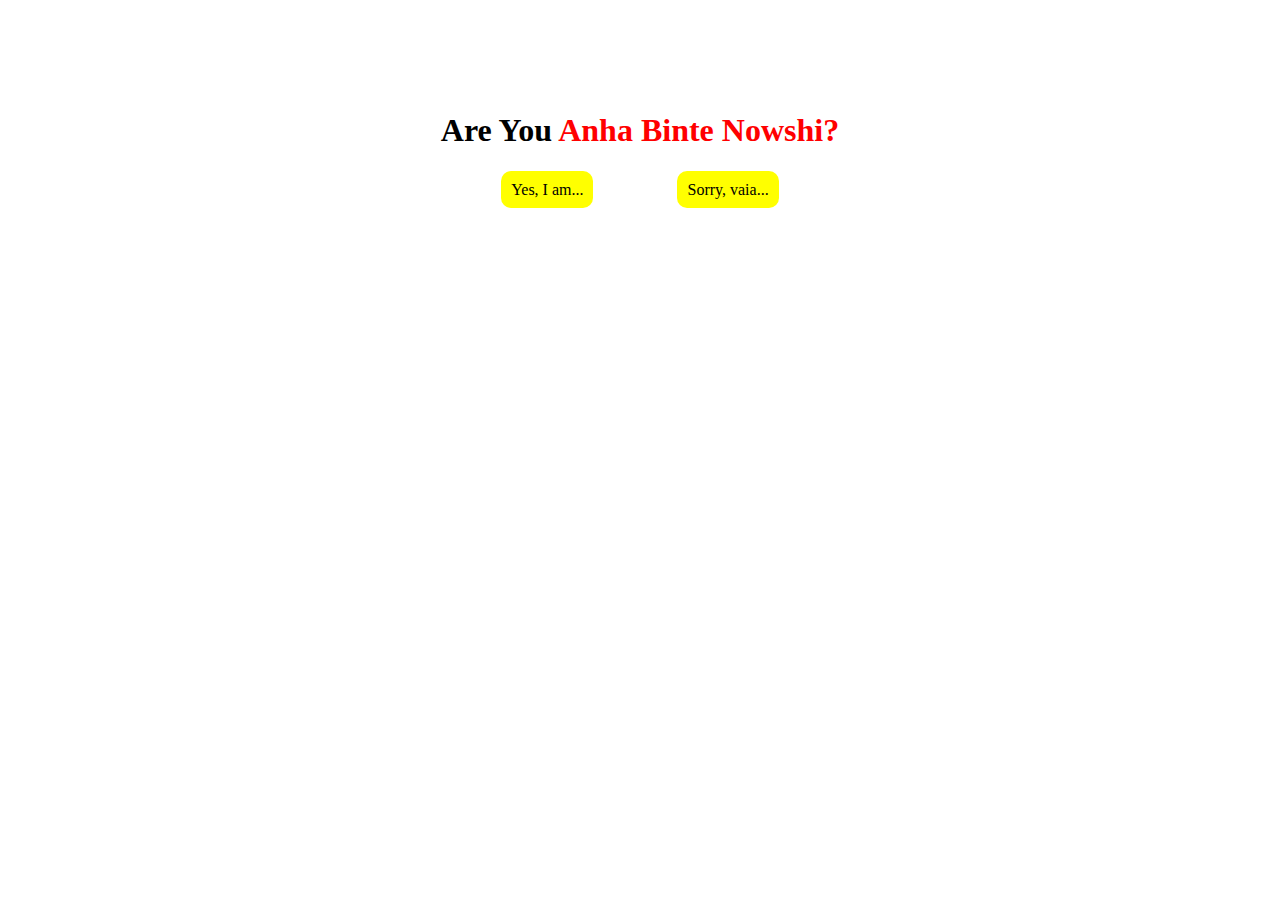
<file: index.html>
<!DOCTYPE html>
<html lang="en">

<head>
    <meta charset="UTF-8">
    <meta http-equiv="X-UA-Compatible" content="IE=edge">
    <meta name="viewport" content="width=device-width, initial-scale=1.0">
    <title>Today is your Birthday AB.Nowshi</title>
    <link rel="stylesheet" href="style.css">
    <link href="https://cdn.jsdelivr.net/npm/bootstrap@5.2.2/dist/css/bootstrap.min.css" rel="stylesheet"
        integrity="sha384-Zenh87qX5JnK2Jl0vWa8Ck2rdkQ2Bzep5IDxbcnCeuOxjzrPF/et3URy9Bv1WTRi" crossorigin="anonymous">
    <script src="https://cdn.jsdelivr.net/npm/bootstrap@5.2.2/dist/js/bootstrap.bundle.min.js"
        integrity="sha384-OERcA2EqjJCMA+/3y+gxIOqMEjwtxJY7qPCqsdltbNJuaOe923+mo//f6V8Qbsw3"
        crossorigin="anonymous"></script>
</head>

<body>
    <h1 class="text-div">Are You <span class="text-color fw-bold">Anha Binte Nowshi?</span></h1>
    <section class="container btn-div">
        <div class="button">
            <a class="btn-color btn-yes fw-semibold" href="./yes.html">Yes, I am...</a>
            <a class="btn-color btn-no fw-semibold" href="./sorry.html">Sorry, vaia...</a>
        </div>
    </section>


    <script src="https://cdn.jsdelivr.net/npm/@popperjs/core@2.11.6/dist/umd/popper.min.js"
        integrity="sha384-oBqDVmMz9ATKxIep9tiCxS/Z9fNfEXiDAYTujMAeBAsjFuCZSmKbSSUnQlmh/jp3"
        crossorigin="anonymous"></script>
    <script src="https://cdn.jsdelivr.net/npm/bootstrap@5.2.2/dist/js/bootstrap.min.js"
        integrity="sha384-IDwe1+LCz02ROU9k972gdyvl+AESN10+x7tBKgc9I5HFtuNz0wWnPclzo6p9vxnk"
        crossorigin="anonymous"></script>
</body>

</html>




<!-- <!DOCTYPE html>
<html lang="en">
<head>
    <meta charset="UTF-8">
    <meta name="viewport" content="width=device-width, initial-scale=1.0">
    <title>Question</title>

    <link rel="stylesheet" href="https://stackpath.bootstrapcdn.com/bootstrap/4.4.1/css/bootstrap.min.css" integrity="sha384-Vkoo8x4CGsO3+Hhxv8T/Q5PaXtkKtu6ug5TOeNV6gBiFeWPGFN9MuhOf23Q9Ifjh" crossorigin="anonymous">


</head>

<style>
    .love{
        color: red;
        font-size: 70px;
        padding: 10%;
    }
    .yes{
        padding: 10px 140px;
        color: black;
        background-color: yellow;
        border-radius: 5px;
        text-decoration: none;
    }
    .of-course-yes{
        padding: 10px 60px;
        color: black;
        background-color: yellow;
        border-radius: 5px;
        text-decoration: none;
    }
</style>

<body>
    <h1 class="love">Will you be my life partner 😍😍😍 ?</h1>

    <section class="decision d-flex justify-content-around">
        <a href="https://shubel.github.io/life-partner-answer/answer.html"><h2 class="yes">Yes</h2></a>
    
        <a href="https://shubel.github.io/life-partner-answer/answer.html"><h2 class="of-course-yes">Of Course, Yes</h2></a>
    </section>

</body>
</html> -->
</file>
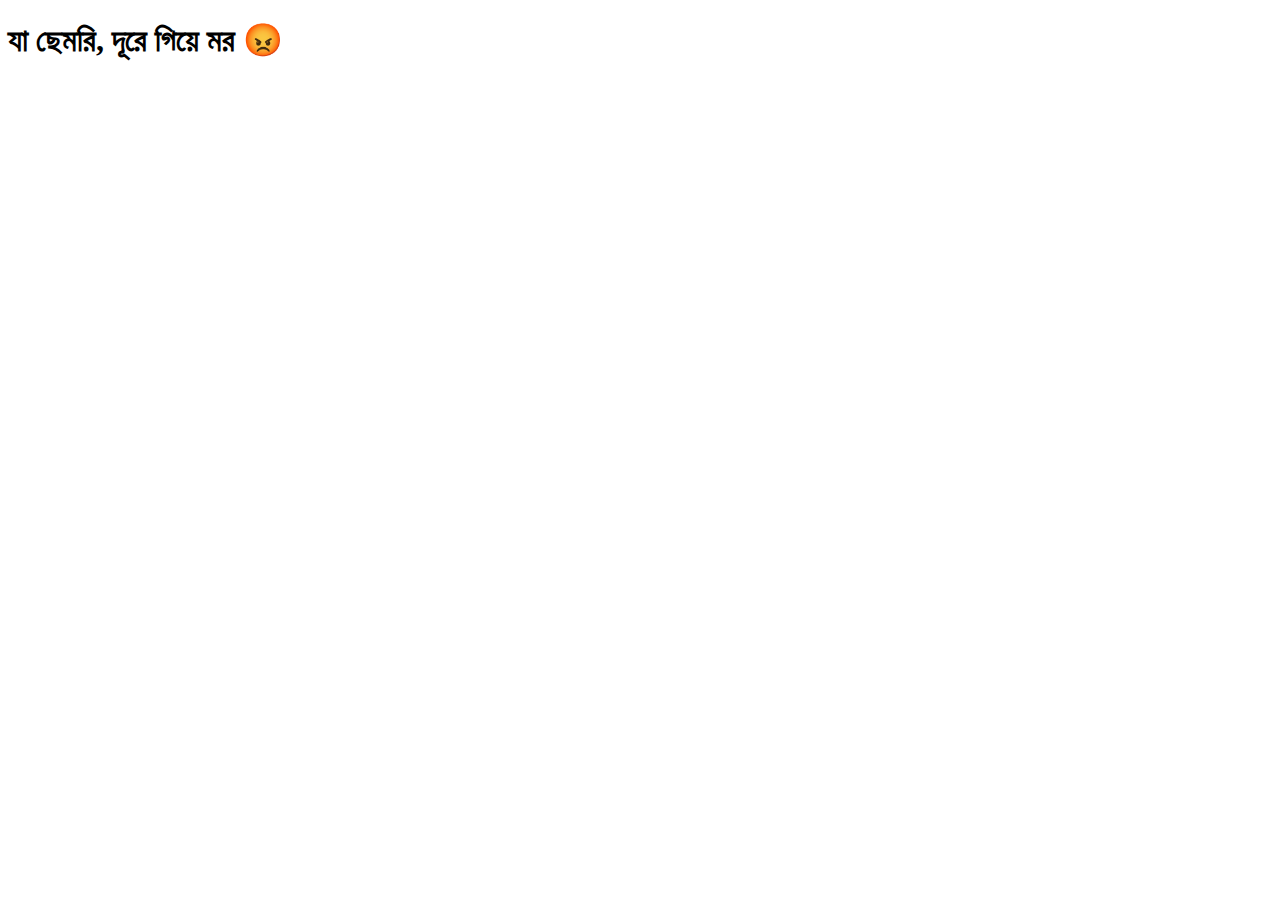
<file: dont-know.html>
<!DOCTYPE html>
<html lang="en">
<head>
    <meta charset="UTF-8">
    <meta http-equiv="X-UA-Compatible" content="IE=edge">
    <meta name="viewport" content="width=device-width, initial-scale=1.0">
    <title>Don't Know</title>
</head>
<body>
    <h1 class="sorry"><span class="text-color-no fw-bold" >যা ছেমরি, দূরে গিয়ে মর 😡</span></h1>
</body>
</html>
</file>
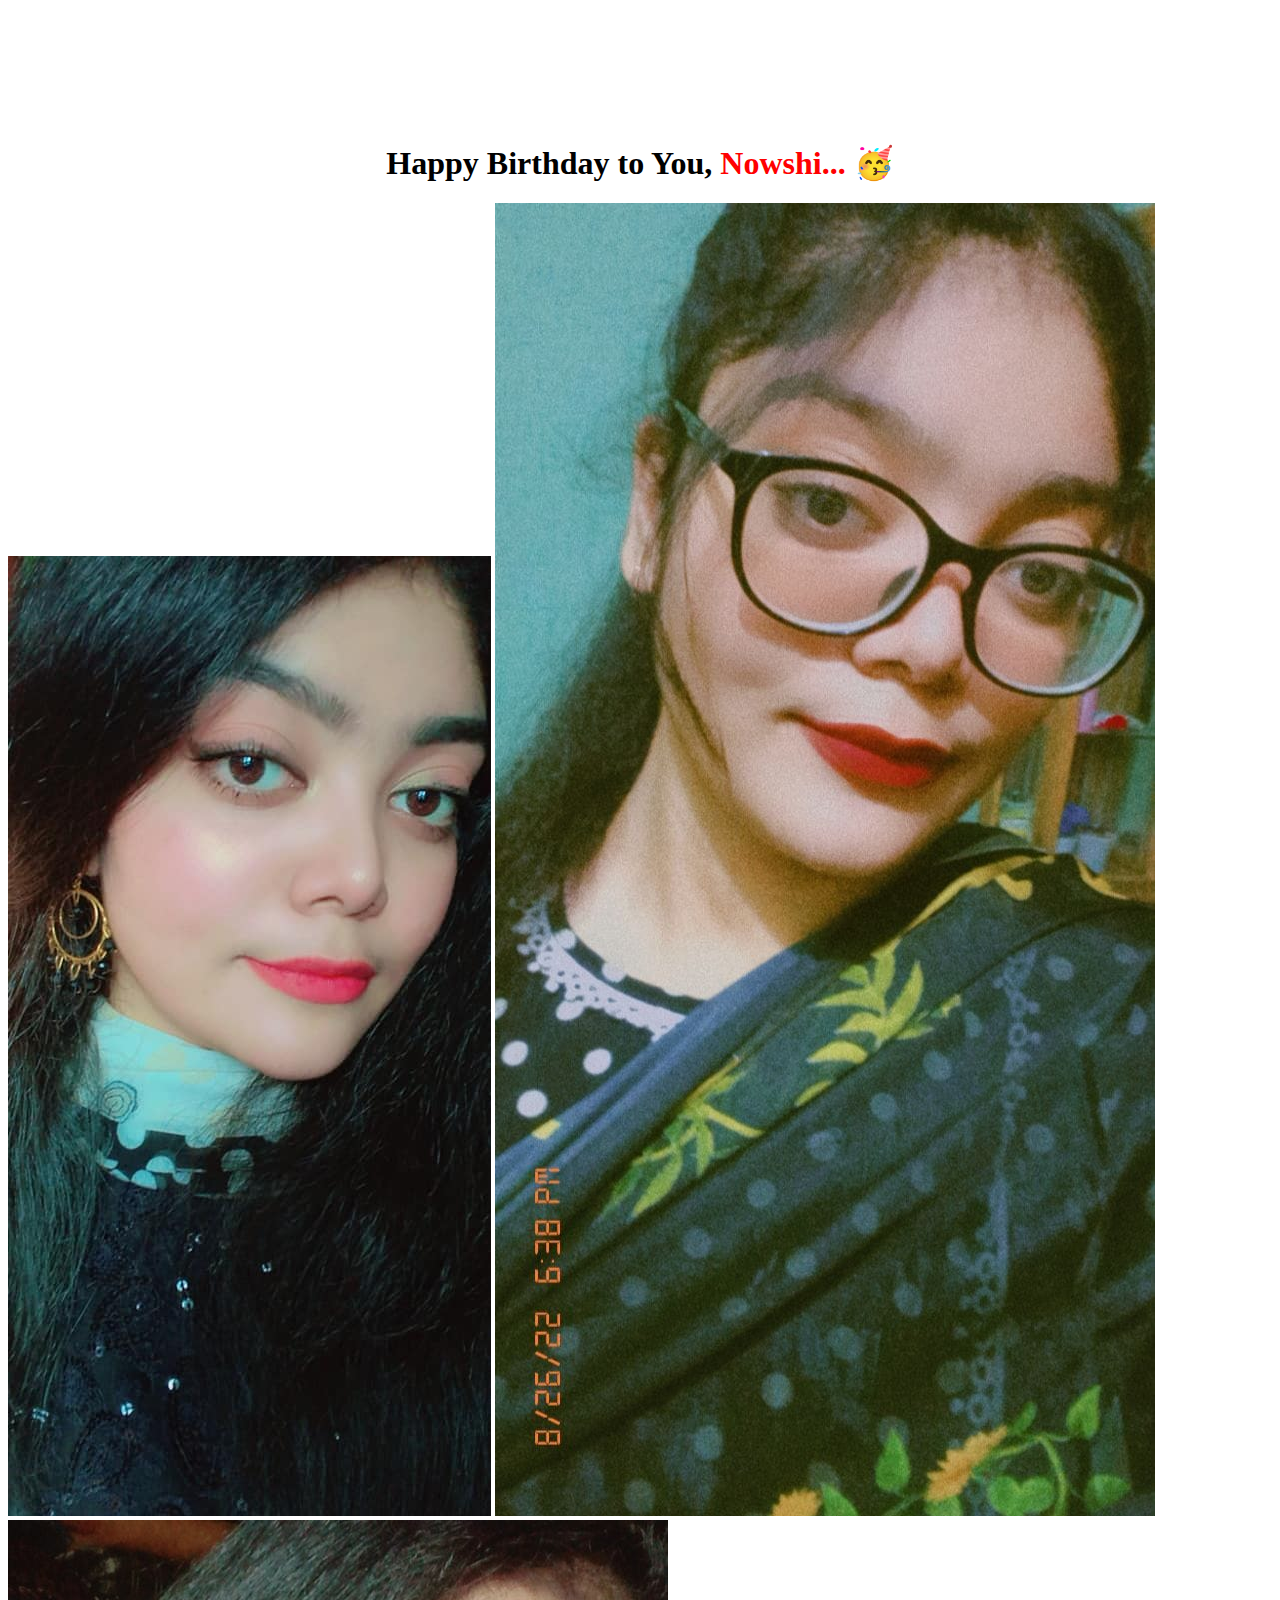
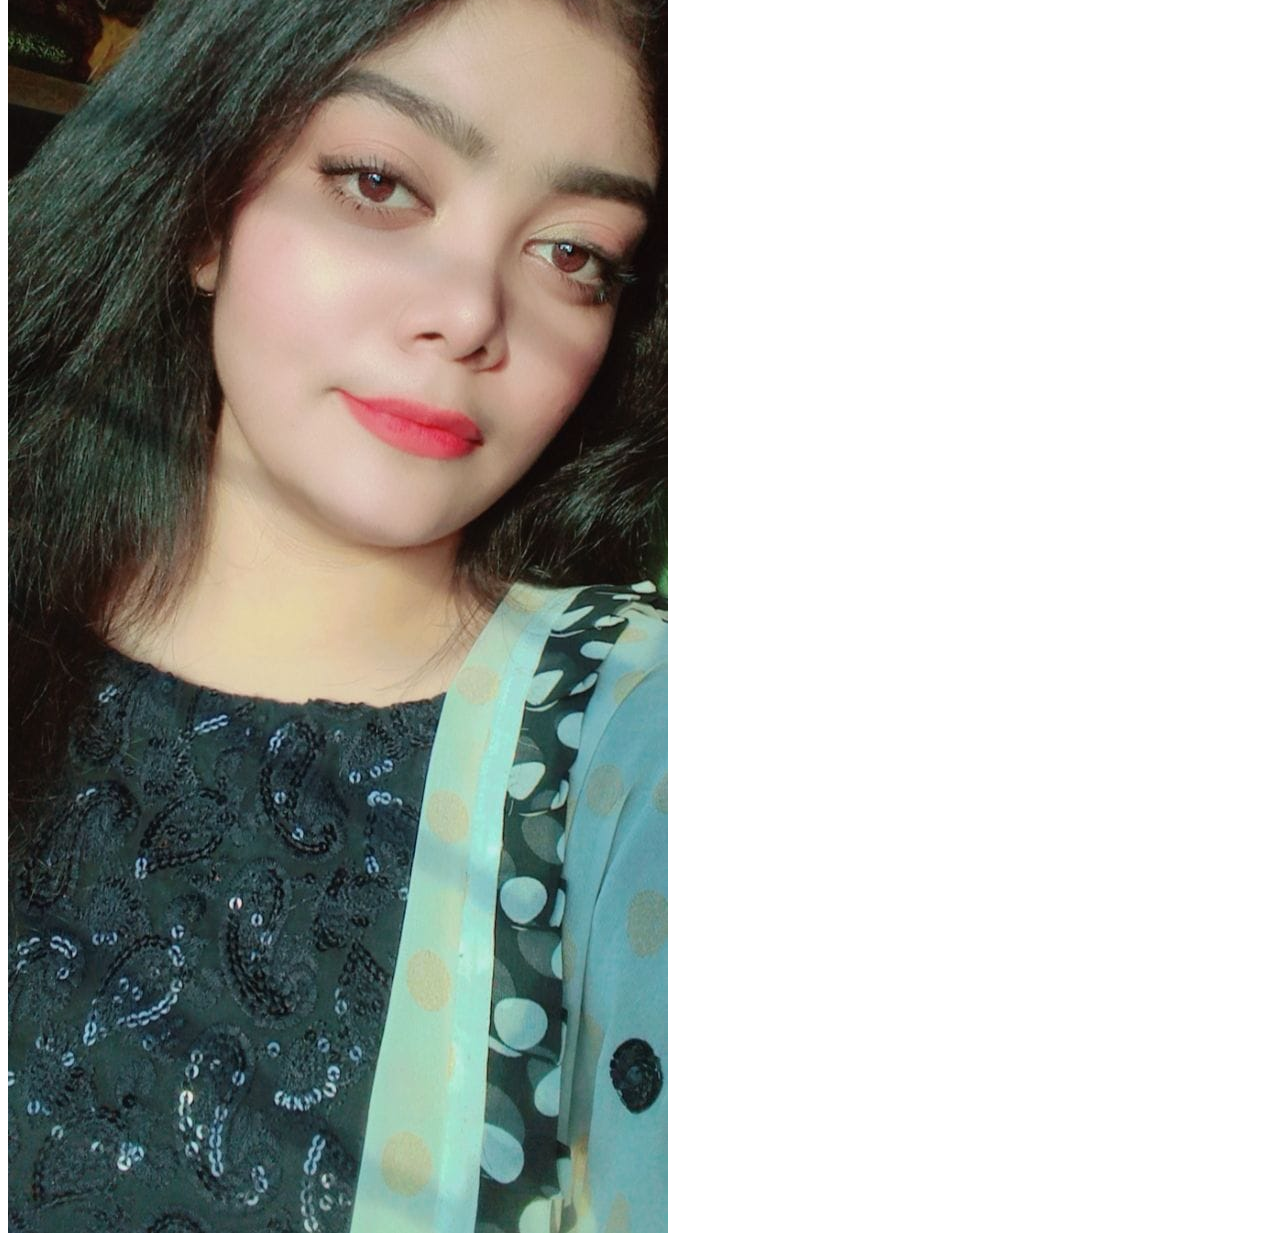
<file: october.html>
<!DOCTYPE html>
<html lang="en">

<head>
    <meta charset="UTF-8">
    <meta http-equiv="X-UA-Compatible" content="IE=edge">
    <meta name="viewport" content="width=device-width, initial-scale=1.0">
    <title>30, October</title>
    <link rel="stylesheet" href="style.css">
    <link href="https://cdn.jsdelivr.net/npm/bootstrap@5.2.2/dist/css/bootstrap.min.css" rel="stylesheet"
        integrity="sha384-Zenh87qX5JnK2Jl0vWa8Ck2rdkQ2Bzep5IDxbcnCeuOxjzrPF/et3URy9Bv1WTRi" crossorigin="anonymous">
    <script src="https://cdn.jsdelivr.net/npm/bootstrap@5.2.2/dist/js/bootstrap.bundle.min.js"
        integrity="sha384-OERcA2EqjJCMA+/3y+gxIOqMEjwtxJY7qPCqsdltbNJuaOe923+mo//f6V8Qbsw3"
        crossorigin="anonymous"></script>
</head>

<body>
    <h1 class="birth">Happy Birthday to You, <span class="birthday">Nowshi... 🥳</span> </h1>
    <div class="d-flex justify-content-center"">
        <img class="image-fluid w-25" src="./images/pic1.jpg" alt="">
        <img class="image-fluid w-25" src="./images/pic2.jpg" alt="">
        <img class="image-fluid w-25" src="./images/pic3.jpg" alt="">
    </div>
</body>

</html>
</file>
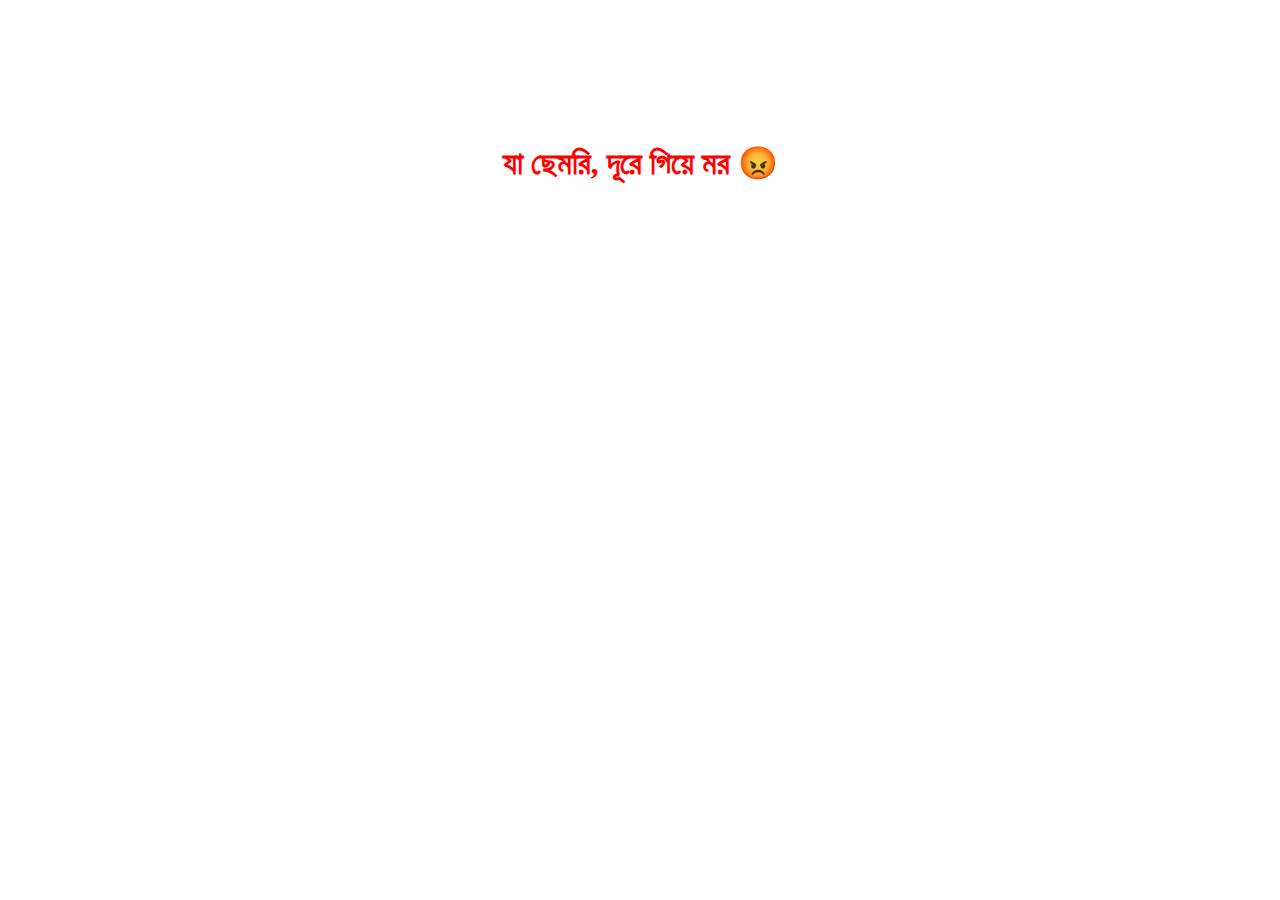
<file: sorry.html>
<!DOCTYPE html>
<html lang="en">
<head>
    <meta charset="UTF-8">
    <meta http-equiv="X-UA-Compatible" content="IE=edge">
    <meta name="viewport" content="width=device-width, initial-scale=1.0">
    <title>Sorry, vaia</title>
    <link rel="stylesheet" href="style.css">
    <link href="https://cdn.jsdelivr.net/npm/bootstrap@5.2.2/dist/css/bootstrap.min.css" rel="stylesheet"
        integrity="sha384-Zenh87qX5JnK2Jl0vWa8Ck2rdkQ2Bzep5IDxbcnCeuOxjzrPF/et3URy9Bv1WTRi" crossorigin="anonymous">
    <script src="https://cdn.jsdelivr.net/npm/bootstrap@5.2.2/dist/js/bootstrap.bundle.min.js"
        integrity="sha384-OERcA2EqjJCMA+/3y+gxIOqMEjwtxJY7qPCqsdltbNJuaOe923+mo//f6V8Qbsw3"
        crossorigin="anonymous"></script>
</head>
<body>
    <h1 class="sorry"><span class="text-color-no fw-bold" >যা ছেমরি, দূরে গিয়ে মর 😡</span></h1>
</body>
</html>
</file>
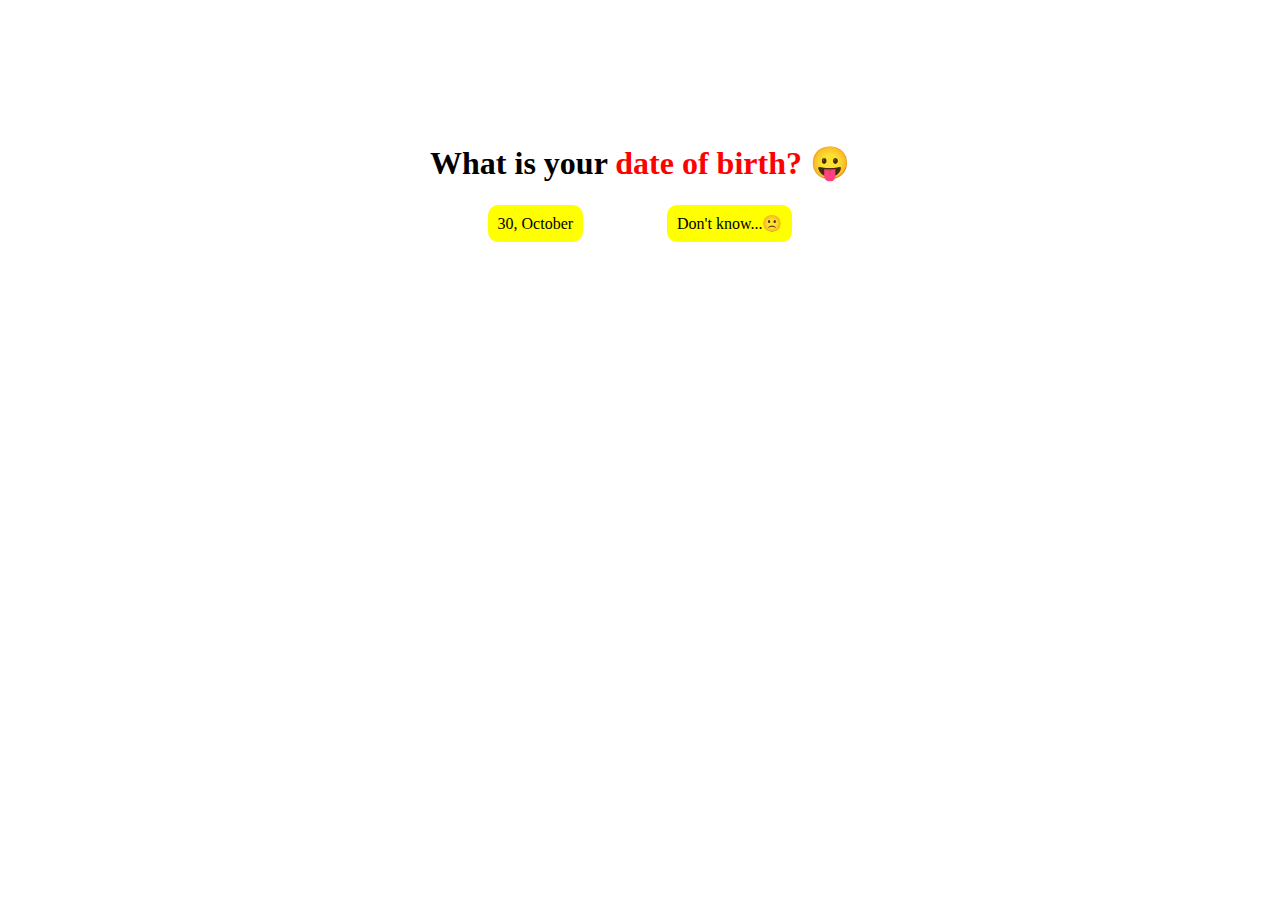
<file: yes.html>
<!DOCTYPE html>
<html lang="en">

<head>
    <meta charset="UTF-8">
    <meta http-equiv="X-UA-Compatible" content="IE=edge">
    <meta name="viewport" content="width=device-width, initial-scale=1.0">
    <title>Yes, I am</title>
    <link rel="stylesheet" href="style.css">
    <link href="https://cdn.jsdelivr.net/npm/bootstrap@5.2.2/dist/css/bootstrap.min.css" rel="stylesheet"
        integrity="sha384-Zenh87qX5JnK2Jl0vWa8Ck2rdkQ2Bzep5IDxbcnCeuOxjzrPF/et3URy9Bv1WTRi" crossorigin="anonymous">
    <script src="https://cdn.jsdelivr.net/npm/bootstrap@5.2.2/dist/js/bootstrap.bundle.min.js"
        integrity="sha384-OERcA2EqjJCMA+/3y+gxIOqMEjwtxJY7qPCqsdltbNJuaOe923+mo//f6V8Qbsw3"
        crossorigin="anonymous"></script>
</head>

<body>
    <h1 class="date">What is your <span class="text-color fw-bold">date of birth? 😛</span></h1>


    <section class="container btn-div">
        <div class="button">
            <a class="btn-color btn-yes fw-semibold" href="./october.html">30, October</a>
            <a class="btn-color btn-no fw-semibold" href="./sorry.html">Don't know...🙁</a>
        </div>
    </section>

</body>

</html>
</file>
<file: style.css>
.text-div{
    margin-top: 7rem;
    text-align: center;
}
.text-color{
    color: red;
}

.button{
    text-align: center;
}
.btn-color{
    margin-left: rem;
    padding: 10px;
    background-color:yellow;
    color:black;
    text-decoration: none;
    border-radius: 10px;

}
.button{
    margin-top: 2rem;
}
.btn-yes{
    margin-right: 5rem;
}
.text-color-no{
    color: red
}
.sorry{
    text-align: center;
    margin-top: 9rem;
}
.date{
    text-align: center;
    margin-top: 9rem;
}
.yes{
    padding: 10px;
    background-color:yellow;
    color:black;
    text-decoration: none;
    border-radius: 10px;
}
.birth{
    text-align: center;
    margin-top: 9rem;
}
.birthday{
    color: red;
}
</file>
